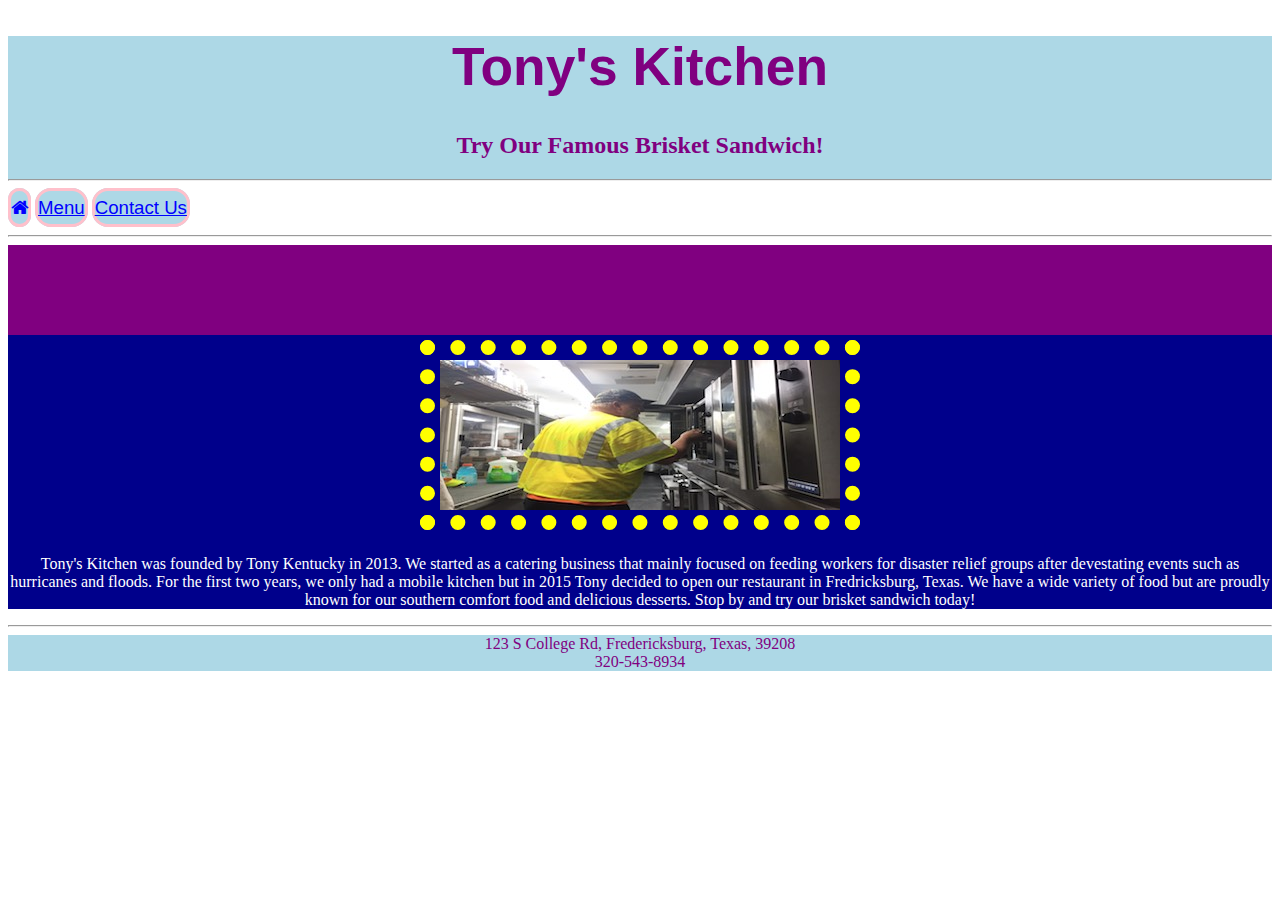
<file: restaurant/index.html>
<!DOCTYPE html>
<!--
Name: Danielle Horn
Date: 20Sep2018
Most Recent Revision:
-->

<html lang="en">
 <head>
   <meta charset="utf-8">
   <meta name="viewport" content="width=device-width, initial-scale=1, shrink-to-fit=no">
   <title>Home Page</title>
   <link re="stylesheet" href="https://stackpath.bootstrapcdn.com/bootstrap/4.1.3/css/bootstrap.min.css"
   integrity="sha384-MCw98/SFnGE8fJT3GXwEOngsV7Zt27NXFoaoApmYm81iuXoPkFOJwJ8ERdknLPMO" crossorigin="anonymous">
   <link rel="stylesheet" href="https://cdnjs.cloudflare.com/ajax/libs/font-awesome/4.7.0/css/font-awesome.min.css">
   <link href="styles/restaurantStyles.css" rel="stylesheet" type="text/css" />
   <link href="styles/navstyles.css" rel="stylesheet" type="text/css" />

   <style>
    #restaurant{font-family:Arial; font-size:40pt;}
    section{background-color: darkblue; color:white;}
       body {
         font-family: 'Droid Serif', serif;

       }

       h1 {
         font-size: 16px;
         text-align: center;
       }

       .content-slider {
         width: 100%;
         height: 90px;
         background-color:purple;
         color:lightblue;
       }

       .slider {
         height: 50px;
         width: 300px;
         margin: 5px auto 0;
         overflow: visible;
         position: relative;
       }

       .mask {
         overflow: hidden;
         height: 50px;
       }

       .slider ul {
         margin: 0;
         padding: 0;
         position: relative;
       }

       .slider li {
         width: 300px;
         height: 50px;
         position:absolute;
         top: -325px;
         list-style: none;
       }

       .slider .quote {
         font-size: 20px;
         font-style: italic;

       }

       .slider li.anim1 {
         -moz-animation: cycle 15s linear infinite;
         -webkit-animation: cycle 15s linear infinite;
         animation: cycle 15s linear infinite;
       }

       .slider li.anim2 {
         -moz-animation: cycle2 15s linear infinite;
         -webkit-animation: cycle2 15s linear infinite;
         animation: cycle2 15s linear infinite;
       }

       .slider li.anim3 {
         -moz-animation: cycle3 15s linear infinite;
         -webkit-animation: cycle3 15s linear infinite;
         animation: cycle3 15s linear infinite;
       }

       .slider:hover li {
         -moz-animation-play-state: paused;
         -webkit-animation-play-state: paused;
         animation-play-state: paused;
       }

       @-moz-keyframes cycle {
         0% {
           top: 0px;
         }
         4% {
           top: 0px;
         }
         16% {
           top: 0px;
           opacity: 1;
           z-index: 0;
         }
         20% {
           top: 325px;
           opacity: 0;
           z-index: 0;
         }
         21% {
           top: -325px;
           opacity: 0;
           z-index: -1;
         }
         92% {
           top: -325px;
           opacity: 0;
           z-index: 0;
         }
         96% {
           top: -325px;
           opacity: 0;
         }
         100% {
           top: 0px;
           opacity: 1;
         }
       }

       @-moz-keyframes cycle2 {
         0% {
           top: -325px;
           opacity: 0;
         }
         16% {
           top: -325px;
           opacity: 0;
         }
         20% {
           top: 0px;
           opacity: 1;
         }
         24% {
           top: 0px;
           opacity: 1;
         }
         36% {
           top: 0px;
           opacity: 1;
           z-index: 0;
         }
         40% {
           top: 325px;
           opacity: 0;
           z-index: 0;
         }
         41% {
           top: -325px;
           opacity: 0;
           z-index: -1;
         }
         100% {
           top: -325px;
           opacity: 0;
           z-index: -1;
         }
       }

       @-moz-keyframes cycle3 {
         0% {
           top: -325px;
           opacity: 0;
         }
         36% {
           top: -325px;
           opacity: 0;
         }
         40% {
           top: 0px;
           opacity: 1;
         }
         44% {
           top: 0px;
           opacity: 1;
         }
         56% {
           top: 0px;
           opacity: 1;
         }
         60% {
           top: 325px;
           opacity: 0;
           z-index: 0;
         }
         61% {
           top: -325px;
           opacity: 0;
           z-index: -1;
         }
         100% {
           top: -325px;
           opacity: 0;
           z-index: -1;
         }
       }

       @-webkit-keyframes cycle {
         0% {
           top: 0px;
         }
         4% {
           top: 0px;
         }
         16% {
           top: 0px;
           opacity: 1;
           z-index: 0;
         }
         20% {
           top: 325px;
           opacity: 0;
           z-index: 0;
         }
         21% {
           top: -325px;
           opacity: 0;
           z-index: -1;
         }
         50% {
           top: -325px;
           opacity: 0;
           z-index: -1;
         }
         92% {
           top: -325px;
           opacity: 0;
           z-index: 0;
         }
         96% {
           top: -325px;
           opacity: 0;
         }
         100% {
           top: 0px;
           opacity: 1;
         }
       }

       @-webkit-keyframes cycle2 {
         0% {
           top: -325px;
           opacity: 0;
         }
         16% {
           top: -325px;
           opacity: 0;
         }
         20% {
           top: 0px;
           opacity: 1;
         }
         24% {
           top: 0px;
           opacity: 1;
         }
         36% {
           top: 0px;
           opacity: 1;
           z-index: 0;
         }
         40% {
           top: 325px;
           opacity: 0;
           z-index: 0;
         }
         41% {
           top: -325px;
           opacity: 0;
           z-index: -1;
         }
         100% {
           top: -325px;
           opacity: 0;
           z-index: -1;
         }
       }

       @-webkit-keyframes cycle3 {
         0% {
           top: -325px;
           opacity: 0;
         }
         36% {
           top: -325px;
           opacity: 0;
         }
         40% {
           top: 0px;
           opacity: 1;
         }
         44% {
           top: 0px;
           opacity: 1;
         }
         56% {
           top: 0px;
           opacity: 1;
           z-index: 0;
         }
         60% {
           top: 325px;
           opacity: 0;
           z-index: 0;
         }
         61% {
           top: -325px;
           opacity: 0;
           z-index: -1;
         }
         100% {
           top: -325px;
           opacity: 0;
           z-index: -1;
         }
       }
  </style>
 </head>

  <body>
    <script src="https://code.jquery.com/jquery-3.3.1.slim.min.js" integrity="sha384-q8i/X+965DzO0rT7abK41JStQIAqVgRVzpbzo5smXKp4YfRvH+8abtTE1Pi6jizo" crossorigin="anonymous"></script>
    <script src="https://cdnjs.cloudflare.com/ajax/libs/popper.js/1.14.3/umd/popper.min.js" integrity="sha384-ZMP7rVo3mIykV+2+9J3UJ46jBk0WLaUAdn689aCwoqbBJiSnjAK/l8WvCWPIPm49" crossorigin="anonymous"></script>
    <script src="https://stackpath.bootstrapcdn.com/bootstrap/4.1.3/js/bootstrap.min.js" integrity="sha384-ChfqqxuZUCnJSK3+MXmPNIyE6ZbWh2IMqE241rYiqJxyMiZ6OW/JmZQ5stwEULTy" crossorigin="anonymous"></script>
    <script type="text/javascript">
    </script>
    <noscript>JavaScript is off. For best viewing, please enable JavaScript.</noscript>
    <main>
      <center><header class="jumbotron">
        <h1 id="restaurant">Tony's Kitchen</h1>
        <h2>Try Our Famous Brisket Sandwich!</h2>
        <hr />
      </center></header>
      <nav>
        <!--home, menu, contact-->
        <p><a class="btn btn-pill" href="index.html"><i class="fa fa-home"></i></a>
           <a class="btn btn-pill" href="menu.html">Menu</a>
           <a class="btn btn-pill" href="contact.html">Contact Us</a></p>
        <hr />
      </nav>
      <div class="content-slider">
        <div class="slider">
          <div class="mask">
            <ul>
              <li class="anim1">
                <div class="quote">We're opening a new location!</div>
              </li>
              <li class="anim2">
                <div class="quote">We're rolling out our seasonal menu, with special options for this season.</div>
              </li>
              <li class="anim3">
                <div class="quote">The Drink of the Month is SG Special Brew.</div>
              </li>
            </ul>
          </div>
        </div>
      </div>
      <center><section>
        <article class="container">
          <!--description&pic; pic needs to be 400x150-->
          <div class="row">
            <div class="col-lg-9">
          <img src="images/tony.jpg" alt="Our founder working in his mobile kitchen"
           style="padding: 5px; margin:5px ; border:15px yellow dotted;" class="img-fluid"/><br />
         </div>
       </div>
         <div class="row">
           <div class="col-lg-9">
          <p>Tony's Kitchen was founded by Tony Kentucky in 2013. We started as a catering business
            that mainly focused on feeding workers for disaster relief groups after devestating events
            such as hurricanes and floods. For the first two years, we only had a mobile kitchen but
            in 2015 Tony decided to open our restaurant in Fredricksburg, Texas. We have a wide
            variety of food but are proudly known for our southern comfort food and delicious
            desserts. Stop by and try our brisket sandwich today!
          </div>
        </div>

        </article>
      </section>
      <hr />
      <footer>
        <!--street, city, state, zip   break  phone number-->
        123 S College Rd, Fredericksburg, Texas, 39208<br />
        320-543-8934
      </footer>
    </center></main>
  </body>
</html>
</file>
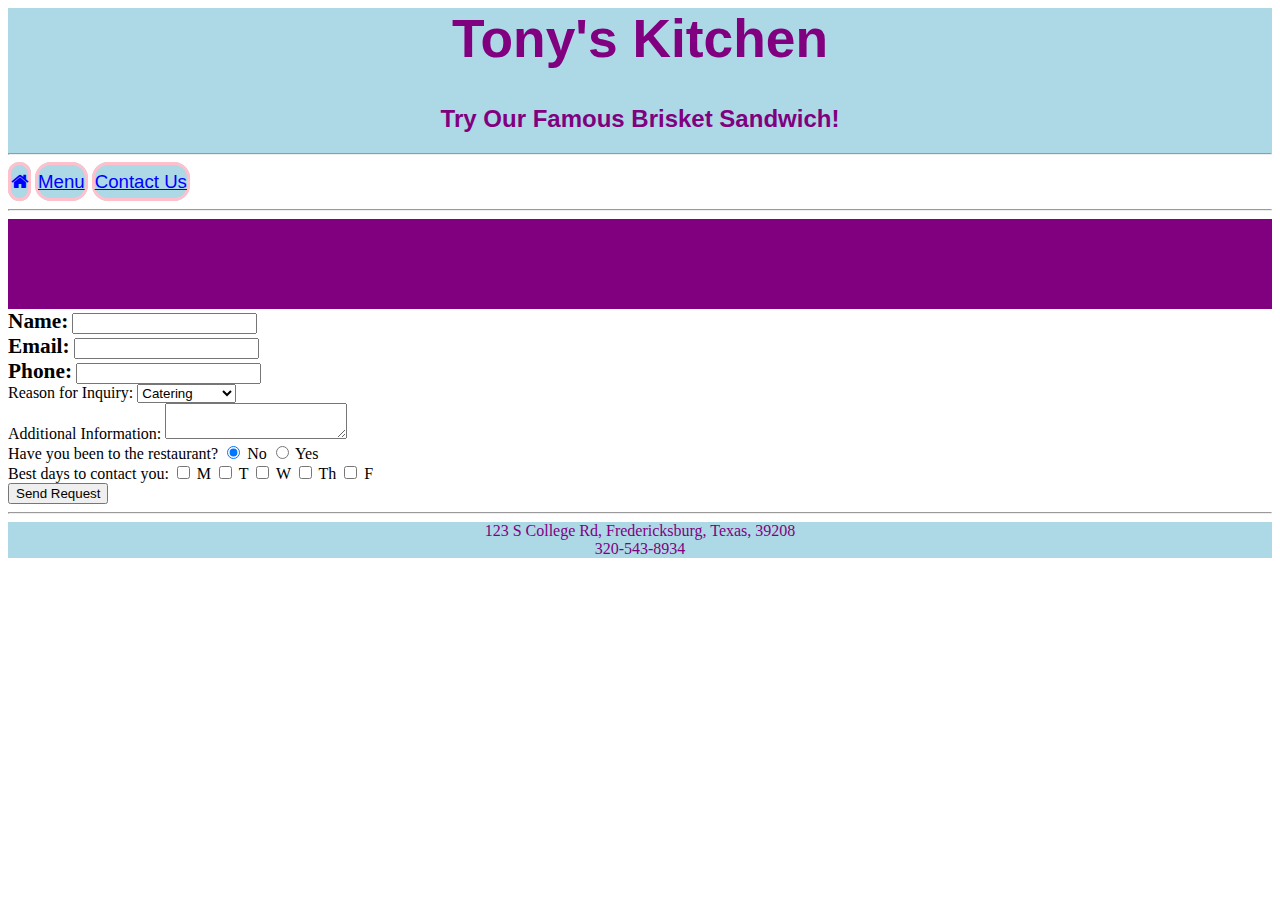
<file: restaurant/contact.html>
<html>


  <head>
    <meta charset="utf-8">
    <meta name="viewport" content="width=device-width, initial-scale=1, shrink-to-fit=no">
    <title>Contact Us</title>
    <link re="stylesheet" href="https://stackpath.bootstrapcdn.com/bootstrap/4.1.3/css/bootstrap.min.css"
    integrity="sha384-MCw98/SFnGE8fJT3GXwEOngsV7Zt27NXFoaoApmYm81iuXoPkFOJwJ8ERdknLPMO" crossorigin="anonymous">
    <link rel="stylesheet" href="https://cdnjs.cloudflare.com/ajax/libs/font-awesome/4.7.0/css/font-awesome.min.css">
    <link href="styles/restaurantStyles.css" rel="stylesheet" type="text/css" />
    <link href="styles/navstyles.css" rel="stylesheet" type="text/css" />

    <style>

      #restaurant{font-family:Arial; font-size:40pt;}
      h2{font-family:Arial;}
      #name1, #mail, #number{font-weight:bold; font-size:16pt;}

      body {
        font-family: 'Droid Serif', serif;

      }

      h1 {
        font-size: 16px;
        text-align: center;
      }

      .content-slider {
        width: 100%;
        height: 90px;
        background-color:purple;
        color:lightblue;
      }

      .slider {
        height: 50px;
        width: 300px;
        margin: 5px auto 0;
        overflow: visible;
        position: relative;
      }

      .mask {
        overflow: hidden;
        height: 50px;
      }

      .slider ul {
        margin: 0;
        padding: 0;
        position: relative;
      }

      .slider li {
        width: 300px;
        height: 50px;
        position:absolute;
        top: -325px;
        list-style: none;
      }

      .slider .quote {
        font-size: 20px;
        font-style: italic;
      }

      .slider li.anim1 {
        -moz-animation: cycle 15s linear infinite;
        -webkit-animation: cycle 15s linear infinite;
        animation: cycle 15s linear infinite;
      }

      .slider li.anim2 {
        -moz-animation: cycle2 15s linear infinite;
        -webkit-animation: cycle2 15s linear infinite;
        animation: cycle2 15s linear infinite;
      }

      .slider li.anim3 {
        -moz-animation: cycle3 15s linear infinite;
        -webkit-animation: cycle3 15s linear infinite;
        animation: cycle3 15s linear infinite;
      }

      .slider:hover li {
        -moz-animation-play-state: paused;
        -webkit-animation-play-state: paused;
        animation-play-state: paused;
      }

      @-moz-keyframes cycle {
        0% {
          top: 0px;
        }
        4% {
          top: 0px;
        }
        16% {
          top: 0px;
          opacity: 1;
          z-index: 0;
        }
        20% {
          top: 325px;
          opacity: 0;
          z-index: 0;
        }
        21% {
          top: -325px;
          opacity: 0;
          z-index: -1;
        }
        92% {
          top: -325px;
          opacity: 0;
          z-index: 0;
        }
        96% {
          top: -325px;
          opacity: 0;
        }
        100% {
          top: 0px;
          opacity: 1;
        }
      }

      @-moz-keyframes cycle2 {
        0% {
          top: -325px;
          opacity: 0;
        }
        16% {
          top: -325px;
          opacity: 0;
        }
        20% {
          top: 0px;
          opacity: 1;
        }
        24% {
          top: 0px;
          opacity: 1;
        }
        36% {
          top: 0px;
          opacity: 1;
          z-index: 0;
        }
        40% {
          top: 325px;
          opacity: 0;
          z-index: 0;
        }
        41% {
          top: -325px;
          opacity: 0;
          z-index: -1;
        }
        100% {
          top: -325px;
          opacity: 0;
          z-index: -1;
        }
      }

      @-moz-keyframes cycle3 {
        0% {
          top: -325px;
          opacity: 0;
        }
        36% {
          top: -325px;
          opacity: 0;
        }
        40% {
          top: 0px;
          opacity: 1;
        }
        44% {
          top: 0px;
          opacity: 1;
        }
        56% {
          top: 0px;
          opacity: 1;
        }
        60% {
          top: 325px;
          opacity: 0;
          z-index: 0;
        }
        61% {
          top: -325px;
          opacity: 0;
          z-index: -1;
        }
        100% {
          top: -325px;
          opacity: 0;
          z-index: -1;
        }
      }

      @-webkit-keyframes cycle {
        0% {
          top: 0px;
        }
        4% {
          top: 0px;
        }
        16% {
          top: 0px;
          opacity: 1;
          z-index: 0;
        }
        20% {
          top: 325px;
          opacity: 0;
          z-index: 0;
        }
        21% {
          top: -325px;
          opacity: 0;
          z-index: -1;
        }
        50% {
          top: -325px;
          opacity: 0;
          z-index: -1;
        }
        92% {
          top: -325px;
          opacity: 0;
          z-index: 0;
        }
        96% {
          top: -325px;
          opacity: 0;
        }
        100% {
          top: 0px;
          opacity: 1;
        }
      }

      @-webkit-keyframes cycle2 {
        0% {
          top: -325px;
          opacity: 0;
        }
        16% {
          top: -325px;
          opacity: 0;
        }
        20% {
          top: 0px;
          opacity: 1;
        }
        24% {
          top: 0px;
          opacity: 1;
        }
        36% {
          top: 0px;
          opacity: 1;
          z-index: 0;
        }
        40% {
          top: 325px;
          opacity: 0;
          z-index: 0;
        }
        41% {
          top: -325px;
          opacity: 0;
          z-index: -1;
        }
        100% {
          top: -325px;
          opacity: 0;
          z-index: -1;
        }
      }

      @-webkit-keyframes cycle3 {
        0% {
          top: -325px;
          opacity: 0;
        }
        36% {
          top: -325px;
          opacity: 0;
        }
        40% {
          top: 0px;
          opacity: 1;
        }
        44% {
          top: 0px;
          opacity: 1;
        }
        56% {
          top: 0px;
          opacity: 1;
          z-index: 0;
        }
        60% {
          top: 325px;
          opacity: 0;
          z-index: 0;
        }
        61% {
          top: -325px;
          opacity: 0;
          z-index: -1;
        }
        100% {
          top: -325px;
          opacity: 0;
          z-index: -1;
        }
      }
   </style>

  </head>

  <body>

    <script src="https://code.jquery.com/jquery-3.3.1.slim.min.js" integrity="sha384-q8i/X+965DzO0rT7abK41JStQIAqVgRVzpbzo5smXKp4YfRvH+8abtTE1Pi6jizo" crossorigin="anonymous"></script>
    <script src="https://cdnjs.cloudflare.com/ajax/libs/popper.js/1.14.3/umd/popper.min.js" integrity="sha384-ZMP7rVo3mIykV+2+9J3UJ46jBk0WLaUAdn689aCwoqbBJiSnjAK/l8WvCWPIPm49" crossorigin="anonymous"></script>
    <script src="https://stackpath.bootstrapcdn.com/bootstrap/4.1.3/js/bootstrap.min.js" integrity="sha384-ChfqqxuZUCnJSK3+MXmPNIyE6ZbWh2IMqE241rYiqJxyMiZ6OW/JmZQ5stwEULTy" crossorigin="anonymous"></script>
<script>function validateForm() {
    var x = document.forms["myForm"]["name"].value;
    if (x == "") {
        alert("Name must be filled out");
        return false;
      }
    var y=document.forms["myForm"]["email"].value;
    if (y==""){
      alert("Email must be filled out");
      return false;
    }
    var z=document.forms["myForm"]["phone"].value;
    if (z==""){
      alert("Phone number must be filled out");
      return false;
    }
    }
</script>
<script type="text/javascript">
</script>
<noscript>JavaScript is off. For best viewing, please enable JavaScript.</noscript>

    <main>
      <center><header class="jumbotron">
        <h1 id="restaurant">Tony's Kitchen</h1>
        <h2>Try Our Famous Brisket Sandwich!</h2>
        <hr />
      </header></center>

      <nav>
        <!--home, menu, contact-->
        <p><a class="btn btn-pill" href="index.html"><i class="fa fa-home"></i></a>
           <a class="btn btn-pill" href="menu.html">Menu</a>
           <a class="btn btn-pill" href="contact.html">Contact Us</a></p>
        <hr />
      </nav>
      <div class="content-slider">
        <div class="slider">
          <div class="mask">
            <ul>
              <li class="anim1">
                <div class="quote">We're opening a new location!</div>
              </li>
              <li class="anim2">
                <div class="quote">We're rolling out our seasonal menu, with special options for this season.</div>
              </li>
              <li class="anim3">
                <div class="quote">The Drink of the Month is SG Special Brew.</div>
              </li>
            </ul>
          </div>
        </div>
      </div>
      <form id="myform" name="myForm" action="submit.html" onsubmit="return validateForm()" method="POST">
        <!--text boxes-->
        <label id="name1" align="right" for="name">Name:</label>
        <input type="text" id="name" name="name" /><br />
        <label id="mail" for="email">Email:</label>
        <input type="text" id="email" name="email" /><br />
        <label id="number" for="phone">Phone:</label>
        <input type="text" id="phone" name="phone" /><br />
        <!--drop down-->
        <label id="inquiry" for="reason">Reason for Inquiry:</label>
        <select id="reason" name="reason">
          <option value="default" selected>Catering</option>
          <option value="party">Private Party</option>
          <option value="feedback">Feedback</option>
          <option value="other">Other</option>
        </select>
        <!--additional info-->
        <br /><label for="info">Additional Information:</label>
        <textarea id="info" name="info"></textarea><br />
        <!--radio buttons-->
        Have you been to the restaurant?
        <input type="radio" id="choice1" id="question" name="question" value="NO" checked/>
        <label for="choice1">No</label>
        <input type="radio" id="choice2" id="question" name="question" value="YES" />
        <label for="choice2">Yes</label><br />
        <!--contact days; check boxes-->
        Best days to contact you:
        <input type="checkbox" id="monday" name="choices" value="monday" />
        <label for="monday">M</label>
        <input type="checkbox" id="tuesday" name="choices" value="tuesday" />
        <label for="tuesday">T</label>
        <input type="checkbox" id="wednesday" name="choices" value="wednesday" />
        <label for="wednesday">W</label>
        <input type="checkbox" id="thursday" name="choices" value="thursday" />
        <label for="thursday">Th</label>
        <input type="checkbox" id="friday" name="choices" value="friday" />
        <label for="friday">F</label><br />
        <!--submit button-->
        <input type="submit" value="Send Request"><br />
      <hr />
      <center><footer>
        <!--street, city, state, zip   break  phone number-->
        123 S College Rd, Fredericksburg, Texas, 39208<br />
        320-543-8934
      </footer></center>

    </main>
  </body>
</html>
</file>
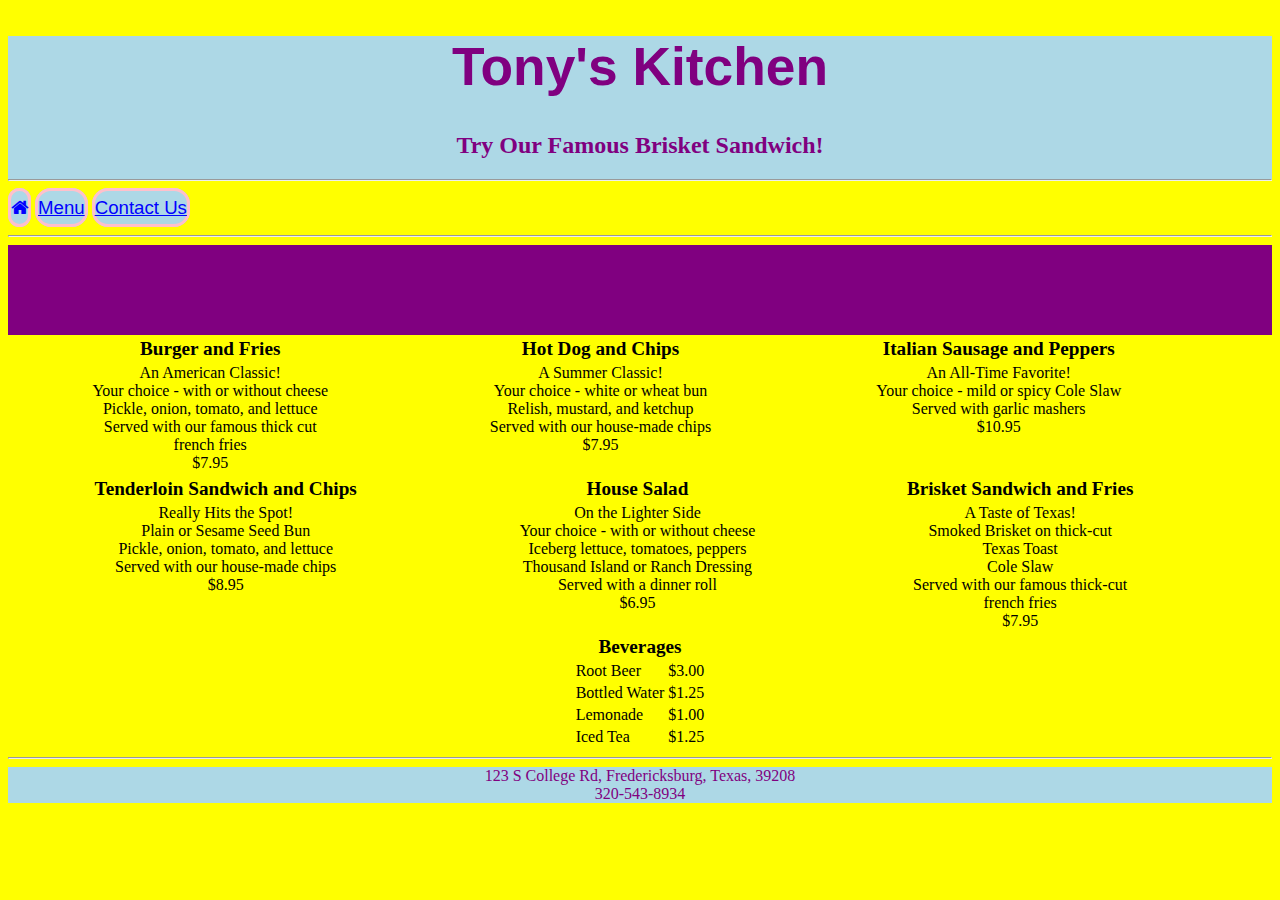
<file: restaurant/menu.html>
<!DOCTYPE html>
<!--
Name: Danielle Horn
Date: 20Sep2018
Most Recent Revision:
-->

<html>

  <head>
    <meta charset="utf-8">
    <meta name="viewport" content="width=device-width, initial-scale=1, shrink-to-fit=no">
    <title>Menu</title>
    <link re="stylesheet" href="https://stackpath.bootstrapcdn.com/bootstrap/4.1.3/css/bootstrap.min.css"
    integrity="sha384-MCw98/SFnGE8fJT3GXwEOngsV7Zt27NXFoaoApmYm81iuXoPkFOJwJ8ERdknLPMO" crossorigin="anonymous">
    <link rel="stylesheet" href="https://cdnjs.cloudflare.com/ajax/libs/font-awesome/4.7.0/css/font-awesome.min.css">
    <link href="styles/restaurantStyles.css" rel="stylesheet" type="text/css" />
    <link href="styles/navstyles.css" rel="stylesheet" type="text/css" />

    <style>
    body{ background-color: yellow;}
    #restaurant{font-family:Arial; font-size:40pt;}
    th{font-size: larger;}

body {
  font-family: 'Droid Serif', serif;

}

h1 {
  font-size: 16px;
  text-align: center;
}

.content-slider {
  width: 100%;
  height: 90px;
  background-color:purple;
  color:lightblue;
}

.slider {
  height: 50px;
  width: 300px;
  margin: 5px auto 0;
  overflow: visible;
  position: relative;
}

.mask {
  overflow: hidden;
  height: 50px;
}

.slider ul {
  margin: 0;
  padding: 0;
  position: relative;
}

.slider li {
  width: 300px;
  height: 50px;
  position:absolute;
  top: -325px;
  list-style: none;
}

.slider .quote {
  font-size: 20px;
  font-style: italic;
}

.slider li.anim1 {
  -moz-animation: cycle 15s linear infinite;
  -webkit-animation: cycle 15s linear infinite;
  animation: cycle 15s linear infinite;
}

.slider li.anim2 {
  -moz-animation: cycle2 15s linear infinite;
  -webkit-animation: cycle2 15s linear infinite;
  animation: cycle2 15s linear infinite;
}

.slider li.anim3 {
  -moz-animation: cycle3 15s linear infinite;
  -webkit-animation: cycle3 15s linear infinite;
  animation: cycle3 15s linear infinite;
}

.slider:hover li {
  -moz-animation-play-state: paused;
  -webkit-animation-play-state: paused;
  animation-play-state: paused;
}

@-moz-keyframes cycle {
  0% {
    top: 0px;
  }
  4% {
    top: 0px;
  }
  16% {
    top: 0px;
    opacity: 1;
    z-index: 0;
  }
  20% {
    top: 325px;
    opacity: 0;
    z-index: 0;
  }
  21% {
    top: -325px;
    opacity: 0;
    z-index: -1;
  }
  92% {
    top: -325px;
    opacity: 0;
    z-index: 0;
  }
  96% {
    top: -325px;
    opacity: 0;
  }
  100% {
    top: 0px;
    opacity: 1;
  }
}

@-moz-keyframes cycle2 {
  0% {
    top: -325px;
    opacity: 0;
  }
  16% {
    top: -325px;
    opacity: 0;
  }
  20% {
    top: 0px;
    opacity: 1;
  }
  24% {
    top: 0px;
    opacity: 1;
  }
  36% {
    top: 0px;
    opacity: 1;
    z-index: 0;
  }
  40% {
    top: 325px;
    opacity: 0;
    z-index: 0;
  }
  41% {
    top: -325px;
    opacity: 0;
    z-index: -1;
  }
  100% {
    top: -325px;
    opacity: 0;
    z-index: -1;
  }
}

@-moz-keyframes cycle3 {
  0% {
    top: -325px;
    opacity: 0;
  }
  36% {
    top: -325px;
    opacity: 0;
  }
  40% {
    top: 0px;
    opacity: 1;
  }
  44% {
    top: 0px;
    opacity: 1;
  }
  56% {
    top: 0px;
    opacity: 1;
  }
  60% {
    top: 325px;
    opacity: 0;
    z-index: 0;
  }
  61% {
    top: -325px;
    opacity: 0;
    z-index: -1;
  }
  100% {
    top: -325px;
    opacity: 0;
    z-index: -1;
  }
}

@-webkit-keyframes cycle {
  0% {
    top: 0px;
  }
  4% {
    top: 0px;
  }
  16% {
    top: 0px;
    opacity: 1;
    z-index: 0;
  }
  20% {
    top: 325px;
    opacity: 0;
    z-index: 0;
  }
  21% {
    top: -325px;
    opacity: 0;
    z-index: -1;
  }
  50% {
    top: -325px;
    opacity: 0;
    z-index: -1;
  }
  92% {
    top: -325px;
    opacity: 0;
    z-index: 0;
  }
  96% {
    top: -325px;
    opacity: 0;
  }
  100% {
    top: 0px;
    opacity: 1;
  }
}

@-webkit-keyframes cycle2 {
  0% {
    top: -325px;
    opacity: 0;
  }
  16% {
    top: -325px;
    opacity: 0;
  }
  20% {
    top: 0px;
    opacity: 1;
  }
  24% {
    top: 0px;
    opacity: 1;
  }
  36% {
    top: 0px;
    opacity: 1;
    z-index: 0;
  }
  40% {
    top: 325px;
    opacity: 0;
    z-index: 0;
  }
  41% {
    top: -325px;
    opacity: 0;
    z-index: -1;
  }
  100% {
    top: -325px;
    opacity: 0;
    z-index: -1;
  }
}

@-webkit-keyframes cycle3 {
  0% {
    top: -325px;
    opacity: 0;
  }
  36% {
    top: -325px;
    opacity: 0;
  }
  40% {
    top: 0px;
    opacity: 1;
  }
  44% {
    top: 0px;
    opacity: 1;
  }
  56% {
    top: 0px;
    opacity: 1;
    z-index: 0;
  }
  60% {
    top: 325px;
    opacity: 0;
    z-index: 0;
  }
  61% {
    top: -325px;
    opacity: 0;
    z-index: -1;
  }
  100% {
    top: -325px;
    opacity: 0;
    z-index: -1;
  }
}



    </style>
  </head>

  <body>
    <script src="https://code.jquery.com/jquery-3.3.1.slim.min.js" integrity="sha384-q8i/X+965DzO0rT7abK41JStQIAqVgRVzpbzo5smXKp4YfRvH+8abtTE1Pi6jizo" crossorigin="anonymous"></script>
    <script src="https://cdnjs.cloudflare.com/ajax/libs/popper.js/1.14.3/umd/popper.min.js" integrity="sha384-ZMP7rVo3mIykV+2+9J3UJ46jBk0WLaUAdn689aCwoqbBJiSnjAK/l8WvCWPIPm49" crossorigin="anonymous"></script>
    <script src="https://stackpath.bootstrapcdn.com/bootstrap/4.1.3/js/bootstrap.min.js" integrity="sha384-ChfqqxuZUCnJSK3+MXmPNIyE6ZbWh2IMqE241rYiqJxyMiZ6OW/JmZQ5stwEULTy" crossorigin="anonymous"></script>
    <script type="text/javascript">
    </script>
    <noscript>JavaScript is off. For best viewing, please enable JavaScript.</noscript>
<script>


</script>
    <main>
      <center><header class="jumbotron">
        <h1 id="restaurant">Tony's Kitchen</h1>
        <h2>Try Our Famous Brisket Sandwich!</h2>
        <hr />
      </center></header>
      <nav>
        <!--home, menu, contact-->
        <p><a id="home"class="btn btn-pill" href="index.html"><i class="fa fa-home"></i></a>
           <a id="menu" class="btn btn-pill" href="menu.html">Menu</a>
           <a id="contact" class="btn btn-pill" href="contact.html">Contact Us</a></p>
      </nav>
      <hr />
<!--carousel-->


<div class="content-slider">
  <div class="slider">
    <div class="mask">
      <ul>
        <li class="anim1">
          <div class="quote">We're opening a new location!</div>
        </li>
        <li class="anim2">
          <div class="quote">We're rolling out our seasonal menu, with special options for this season.</div>
        </li>
        <li class="anim3">
          <div class="quote">The Drink of the Month is SG Special Brew.</div>
        </li>
      </ul>
    </div>
  </div>
</div>



<section class="container">
<!--put the menu items here-->
<div class="row">
  <div class="col-lg-9">
          <table width="95%">
            <tr align="center">
              <th>Burger and Fries</th>
              <th>Hot Dog and Chips</th>
              <th>Italian Sausage and Peppers</th>
            </tr>
            <tr align="center">
              <td>An American Classic!<br />
              Your choice - with or without cheese<br />
              Pickle, onion, tomato, and lettuce<br />
              Served with our famous thick cut<br />
              french fries<br />
              $7.95</td>
              <td>A Summer Classic!<br />
              Your choice - white or wheat bun<br />
              Relish, mustard, and ketchup<br />
              Served with our house-made chips<br />
              $7.95<br /><br /></td>
              <td>An All-Time Favorite!<br />
              Your choice - mild or spicy Cole Slaw<br />
              Served with garlic mashers<br />
              $10.95<br /><br /><br /></td>
            </tr>
          </table>
        </div>
      </div>
      <div class="row">
        <div class="col-lg-9">
          <table width="95%">
            <tr>
              <th>Tenderloin Sandwich and Chips</th>
              <th>House Salad</th>
              <th>Brisket Sandwich and Fries</th>
            </tr>
            <tr align="center">
              <td>Really Hits the Spot!<br />
              Plain or Sesame Seed Bun<br />
              Pickle, onion, tomato, and lettuce<br />
              Served with our house-made chips<br />
              $8.95<br /><br /><br /></td>
              <td>On the Lighter Side<br />
              Your choice - with or without cheese<br />
              Iceberg lettuce, tomatoes, peppers<br />
              Thousand Island or Ranch Dressing<br />
              Served with a dinner roll<br />
              $6.95<br />
              <br /></td>
              <td>A Taste of Texas!<br />
              Smoked Brisket on thick-cut<br />
              Texas Toast<br />
              Cole Slaw<br />
              Served with our famous thick-cut<br />
              french fries<br />
              $7.95</td>
            </tr>
          </table>
        </div>
      </div>
      <div class="row">
        <div class="col-lg-3">
        <table width: "90%" align="center">
          <tr>
            <th colspan="2">Beverages</th>
          </tr>
          <tr>
            <td>Root Beer</td>
            <td>$3.00</td>
          </tr>
          <tr>
            <td>Bottled Water</td>
            <td>$1.25</td>
          </tr>
          <tr>
            <td>Lemonade</td>
            <td>$1.00</td>
          </tr>
          <tr>
            <td>Iced Tea</td>
            <td>$1.25</td>
          </tr>
        </table>
      </div>
    </div>

      </section>
      <hr />
      <center><footer>
        <!--street, city, state, zip   break  phone number-->
        123 S College Rd, Fredericksburg, Texas, 39208<br />
        320-543-8934
      </footer></center>
    </main>
  </body>
</html>
</file>
<file: restaurant/styles/restaurantStyles.css>
/*
Name: Danielle Horn
Date: 20Sep2018
Most Recent Revision:
*/
header, footer{background-color: lightblue; color: purple;}
</file>
<file: restaurant/styles/navstyles.css>
/*
Name: Danielle Horn
Date: 20Sep2018
Most Recent Revision:
*/


nav .btn{border-radius: 16px; border:pink solid;
   padding-top: 6px; padding-bottom: 6px; background-color: lightblue;
   color:blue;}
nav .btn:link{color:blue; font-size: 14pt; font-family:Arial; text-decoration:underline;}
nav .btn:visited{color:purple; border-radius: 16px; border:pink solid;
      padding-top: 6px; padding-bottom: 6px; background-color: lightblue;}
nav .btn:hover{font-weight:bold;}
nav .btn:active{text-decoration:none;}
   i:link{color:blue;}
   i:visited{color:purple}
   i:hover{font-weight:bold;}
   i:active{text-decoration:none;}
</file>
